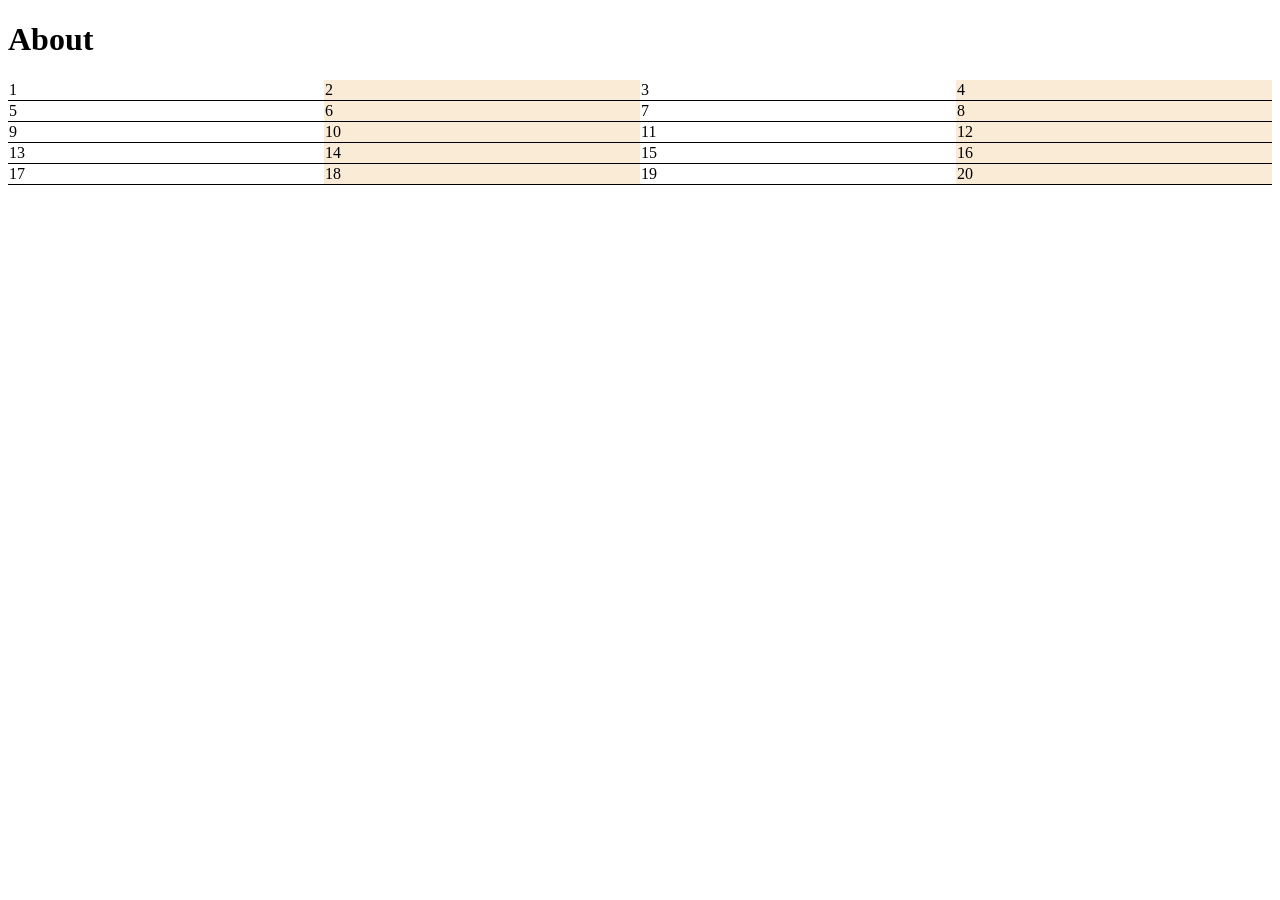
<file: about.html>
<!doctype html>
<html lang="en">
  <head>
    <meta charset="UTF-8" />
    <meta name="viewport" content="width=device-width, initial-scale=1.0" />
    <title>Changed</title>
    <style>
      table {
        width: 100%;
      }
      td:nth-child(even),
      th:nth-child(even) {
        background-color: antiquewhite;
      }
      table,
      td,
      th {
        border-collapse: collapse;
      }
      tr {
        border-bottom: 1px solid black;
      }
    </style>
  </head>
  <body>
    <h1>About</h1>
    <table>
      <tr>
        <td>1</td>
        <td>2</td>
        <td>3</td>
        <td>4</td>
      </tr>
      <tr>
        <td>5</td>
        <td>6</td>
        <td>7</td>
        <td>8</td>
      </tr>
      <tr>
        <td>9</td>
        <td>10</td>
        <td>11</td>
        <td>12</td>
      </tr>
      <tr>
        <td>13</td>
        <td>14</td>
        <td>15</td>
        <td>16</td>
      </tr>
      <tr>
        <td>17</td>
        <td>18</td>
        <td>19</td>
        <td>20</td>
      </tr>
    </table>
  </body>
</html>
</file>
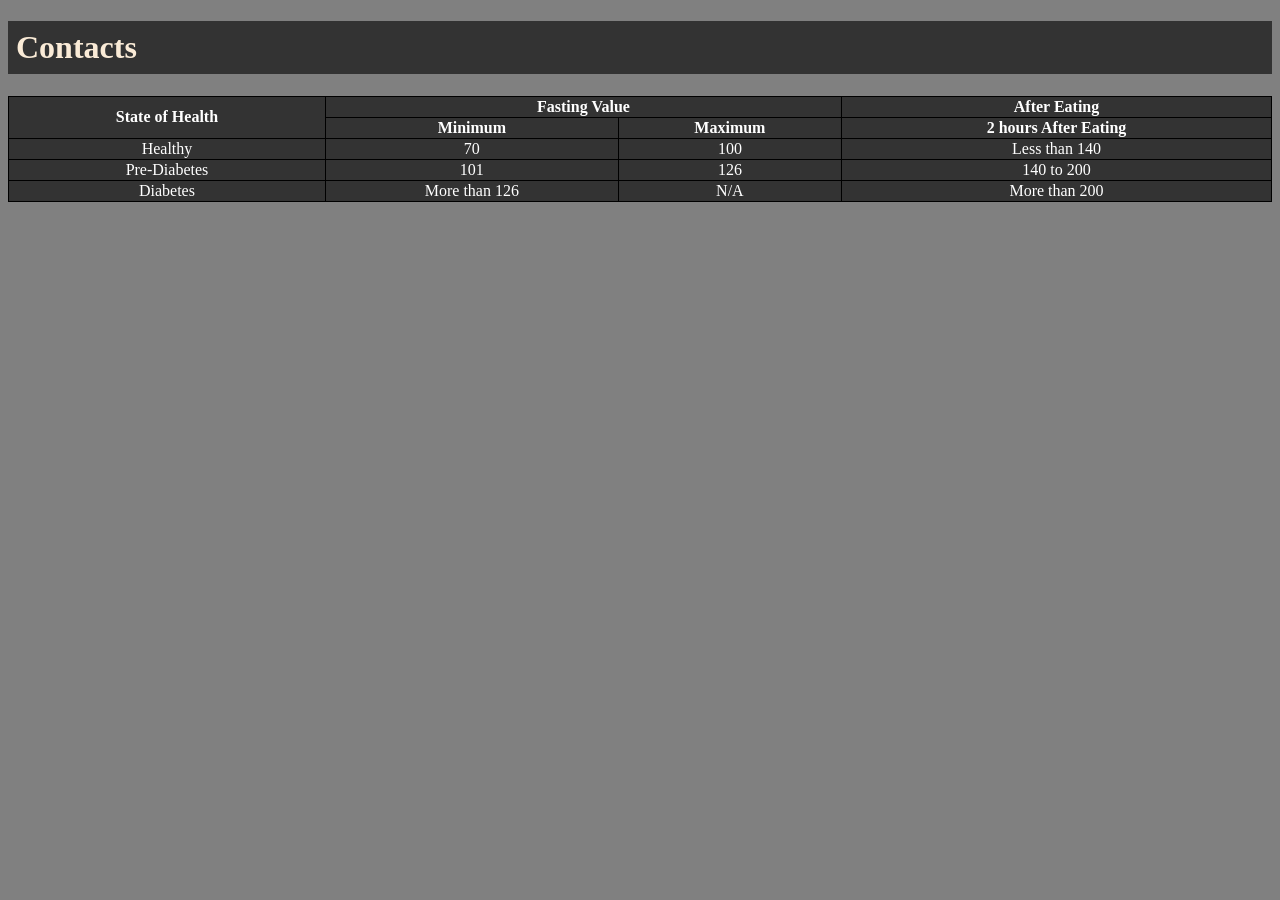
<file: contact.html>
<!doctype html>
<html lang="en">
  <head>
    <meta charset="UTF-8" />
    <meta name="viewport" content="width=device-width, initial-scale=1.0" />
    <title>Document</title>
  </head>
  <style>
    h1 {
      background-color: #333333;
      padding: 8px;
    }
    body {
      background-color: grey;
      color: antiquewhite;
    }
    table {
      width: 100%;
      height: 100%;
    }
    table {
      color: white;
      background-color: #333333;
      text-align: center;
    }
    table,
    th,
    td {
      border: 1px solid black;
      border-collapse: collapse;
    }
    td:hover,
    th:hover {
      background-color: antiquewhite;
    }
  </style>
  <body>
    <h1>Contacts</h1>
    <table>
      <tr>
        <th rowspan="2">State of Health</th>
        <th colspan="2">Fasting Value</th>
        <th>After Eating</th>
      </tr>
      <tr>
        <th>Minimum</th>
        <th>Maximum</th>
        <th>2 hours After Eating</th>
      </tr>
      <tr>
        <td>Healthy</td>
        <td>70</td>
        <td>100</td>
        <td>Less than 140</td>
      </tr>
      <tr>
        <td>Pre-Diabetes</td>
        <td>101</td>
        <td>126</td>
        <td>140 to 200</td>
      </tr>
      <tr>
        <td>Diabetes</td>
        <td>More than 126</td>
        <td>N/A</td>
        <td>More than 200</td>
      </tr>
    </table>
  </body>
</html>
</file>
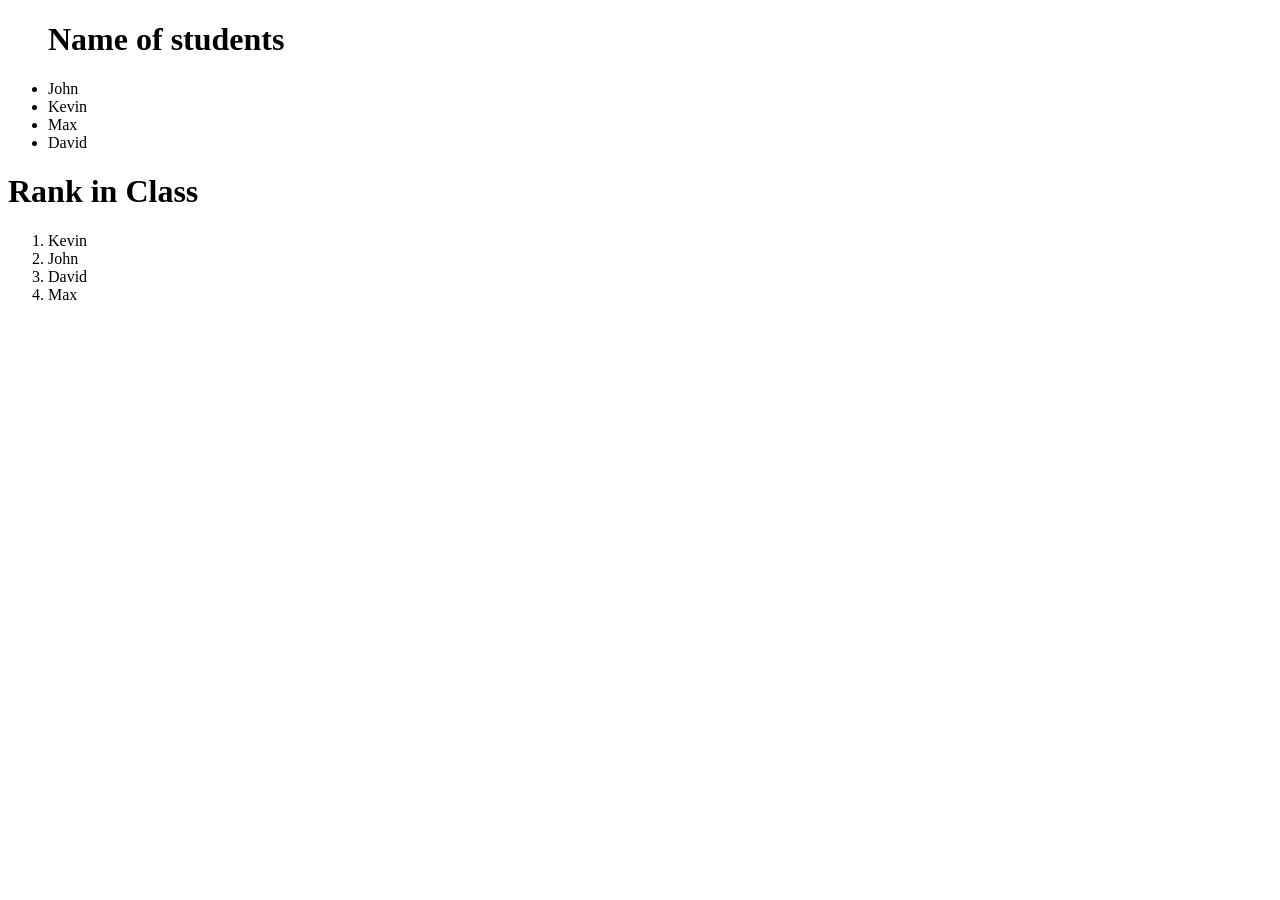
<file: day5.html>
<!doctype html>
<html lang="en">
  <head>
    <meta charset="UTF-8" />
    <meta name="viewport" content="width=device-width, initial-scale=1.0" />
    <title>Document</title>
  </head>
  <body>
    <ul>
      <h1>Name of students</h1>
      <li>John</li>
      <li>Kevin</li>
      <li>Max</li>
      <li>David</li>
    </ul>
    <h1>Rank in Class</h1>
    <ol>
      <li>Kevin</li>
      <li>John</li>
      <li>David</li>
      <li>Max</li>
    </ol>
  </body>
  <!-- <!doctype html>
<html lang="en">
  <head>
    <meta charset="UTF-8" />
    <meta name="viewport" content="width=device-width, initial-scale=1.0" />
    <title>Document</title>
  </head>
  <body>
    <h2>Sign Up</h2>
    <form action="#" method="post">
      <p>
        <label for="fullname">Full name:</label><br />
        <input type="text" id="fullname" name="fullname" required />
      </p>
      <p>
        <label for="email">Email:</label><br />
        <input type="email" id="email" name="email" required />
      </p>
      <p>
        <label for="password">Password:</label><br />
        <input type="password" id="password" name="password" required />
      </p>
      <p>
        Gender:<br />
        <label><input type="radio" name="gender" value="male" /> Male</label>
        <label
          ><input type="radio" name="gender" value="female" /> Female</label
        >
        <label><input type="radio" name="gender" value="other" /> Other</label>
      </p>
      <p>
        Hobbies:<br />
        <label
          ><input type="checkbox" name="hobby" value="reading" /> Reading</label
        >
        <label
          ><input type="checkbox" name="hobby" value="sports" /> Sports</label
        >
        <label
          ><input type="checkbox" name="hobby" value="music" /> Music</label
        >
      </p>
      <p>
        <button type="submit">Submit</button>
      </p>
    </form>

  </body>
</html>-->
<!-- <!doctype html>
<html lang="en">
  <head>
    <meta charset="UTF-8" />
    <meta name="viewport" content="width=device-width, initial-scale=1.0" />
    <title>Document</title>
  </head>
  <body>
    <header>
      <h1>Student License Form</h1>
    </header>
    <form>
      <label for="name">Name:</label><br />
      <input
        type="text"
        id="name"
        name="name"
        placeholder="Name"
        required
      /><br />
      <label for="uname">University Name:</label><br />
      <input type="text" id="uname" name="uname" /><br />
      <label for="uadd">University Address:</label><br />
      <input
        type="text"
        id="uadd"
        name="uadd"
        placeholder="Street Address"
        required
      /><br />
      <label for="stadd"></label>
      <input
        type="text"
        id="stadd"
        name="stadd"
        placeholder="Street Address Line 2"
      /><br />
      <label for="ct"></label>
      <input type="text" id="ct" name="ct" placeholder="City" required /><br />
      <label for="rgn"></label>
      <input
        type="text"
        id="rgn"
        name="rgn"
        placeholder="Region"
        required
      /><br />
      <label for="pcode"></label>
      <input
        type="Number"
        id="pcode"
        name="pcode"
        pattern="[0-9]{5}"
        placeholder="Postal/Zip Code"
      /><br />
      <label for="email">Student University Domain Email Address:</label><br />
      <input type="email" id="email" name="email" required /><br />
      <label for="ufn">University Phone No.:</label><br />
      <input
        type="number"
        id="ufn"
        name="ufn"
        pattern="[0-9]{3}-[0-9]{3}-[0-9]{4}"
        placeholder="###-###-####"
        required
      /><br />
      <label for="pname">Professor Name:</label><br />
      <input type="text" id="pname" name="pname" required /><br />
      <label for="pemail">Professor Email Address:</label><br />
      <input type="email" id="pemail" name="pemail" />
    </form>
  </body>
</html> -->
</html>
</file>
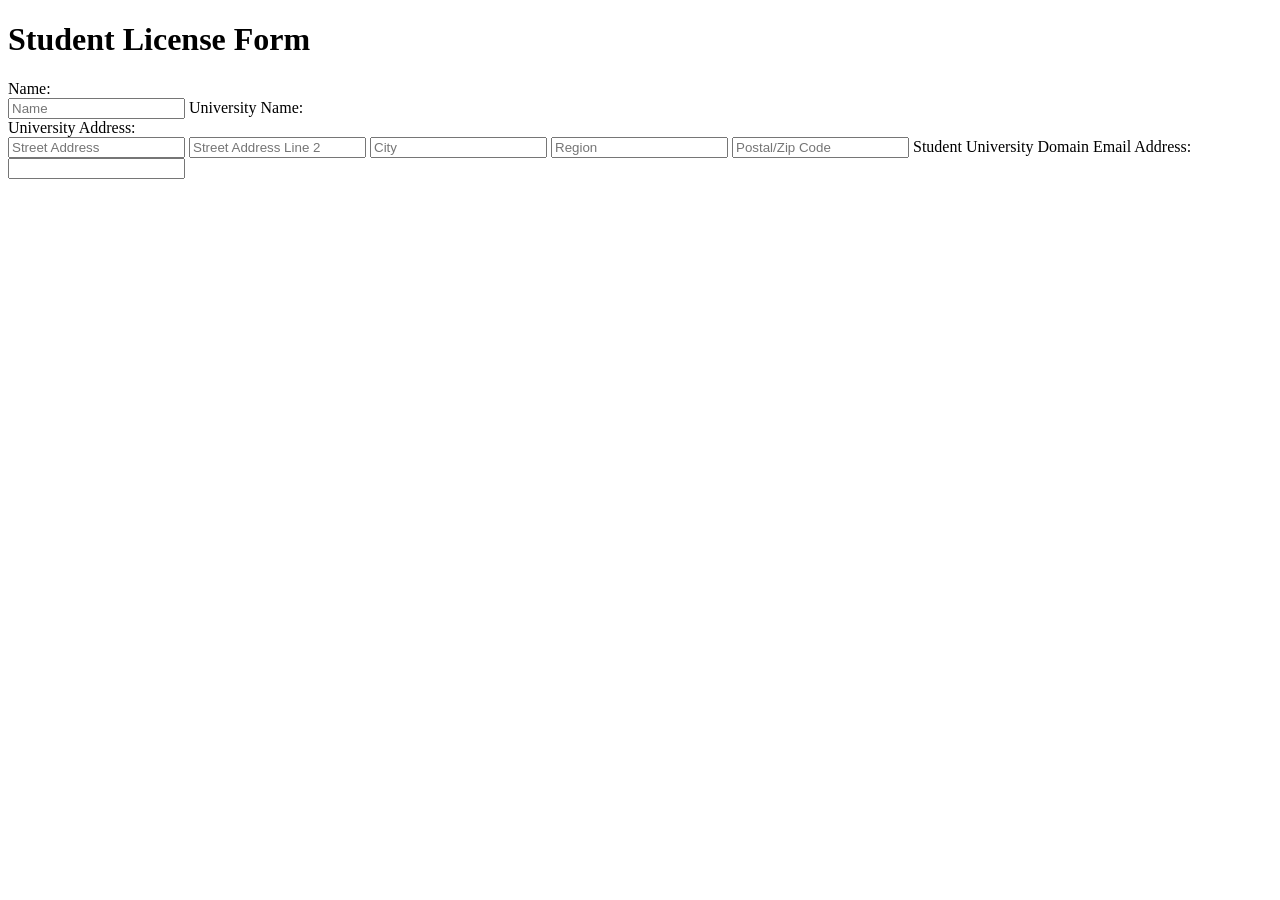
<file: Day7.html>
<!DOCTYPE html>
<html lang="en">
<head>
    <meta charset="UTF-8">
    <meta name="viewport" content="width=device-width, initial-scale=1.0">
    <title>Document</title>
</head>
<body>
    <header>
        <h1>Student License Form</h1>
    </header>
    <form>
        <label for="name">Name:</label><br>
        <input type="text" id="name" name="name" placeholder="Name" required>
        <label for="uname">University Name:</label><br>
        <label for="uadd">University Address:</label><br>
        <input type="text" id="uadd" name="uadd" placeholder="Street Address" required>
        <label for="stadd"></label>
        <input type="text" id="stadd" name="stadd" placeholder="Street Address Line 2">
        <label for="ct"></label>
        <input type="text" id="ct" name="ct" placeholder="City" required>
        <label for="rgn"></label>
        <input type="text" id="rgn" name="rgn" placeholder="Region" required>
        <label for="pcode"></label>
        <input type="Number" id="pcode" name="pcode" maxlength="5" placeholder="Postal/Zip Code">
        <University for="email">Student University Domain Email Address:</label><br>
        <input type="email" id="email" name="email" required>
    </form>
</body>
</html>
</file>
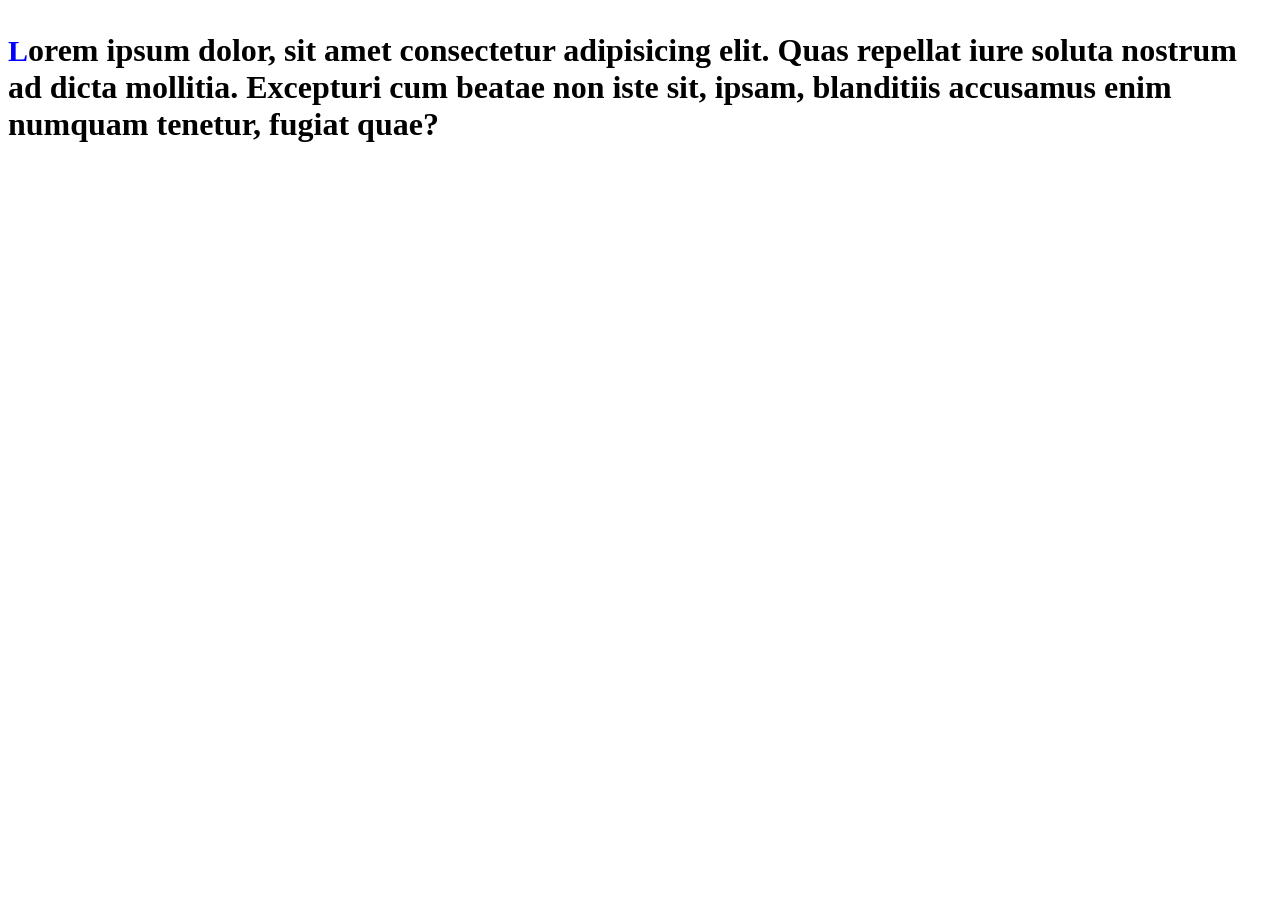
<file: Day8.html>
<!doctype html>
<html lang="en">
  <head>
    <meta charset="UTF-8" />
    <meta name="viewport" content="width=device-width, initial-scale=1.0" />
    <title>Document</title>
  </head>
  <link rel="stylesheet" href="index.css" />
  <body>
    <h1>
      <p>
        Lorem ipsum dolor, sit amet consectetur adipisicing elit. Quas repellat
        iure soluta nostrum ad dicta mollitia. Excepturi cum beatae non iste
        sit, ipsam, blanditiis accusamus enim numquam tenetur, fugiat quae?
      </p>
    </h1>
  </body>
</html>
</file>
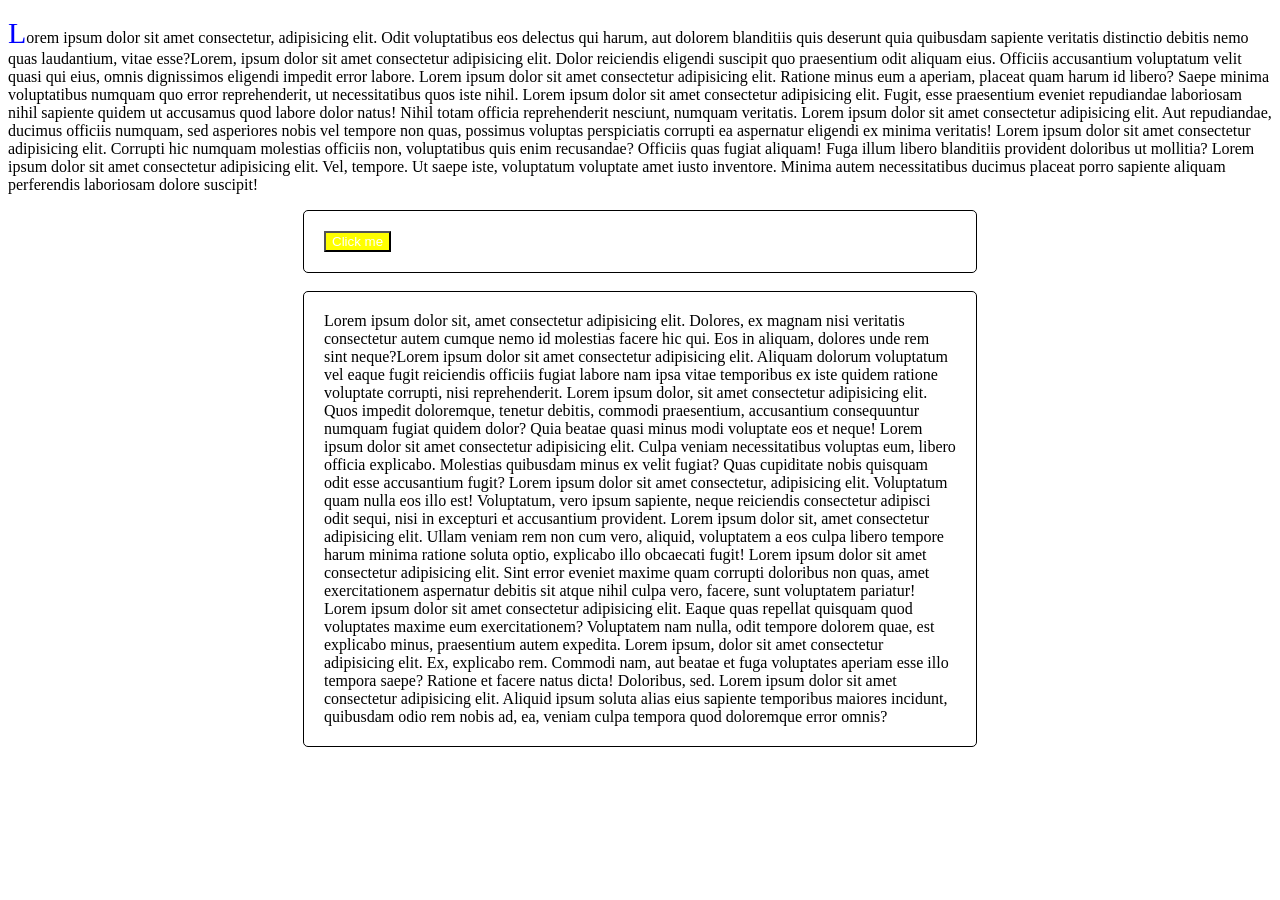
<file: day9.html>
<!doctype html>
<html lang="en">
  <head>
    <meta charset="UTF-8" />
    <meta name="viewport" content="width=device-width, initial-scale=1.0" />
    <title>Document</title>
  </head>
  <link rel="stylesheet" href="index.css" />
  <body>
    <p>
      Lorem ipsum dolor sit amet consectetur, adipisicing elit. Odit
      voluptatibus eos delectus qui harum, aut dolorem blanditiis quis deserunt
      quia quibusdam sapiente veritatis distinctio debitis nemo quas laudantium,
      vitae esse?Lorem, ipsum dolor sit amet consectetur adipisicing elit. Dolor
      reiciendis eligendi suscipit quo praesentium odit aliquam eius. Officiis
      accusantium voluptatum velit quasi qui eius, omnis dignissimos eligendi
      impedit error labore. Lorem ipsum dolor sit amet consectetur adipisicing
      elit. Ratione minus eum a aperiam, placeat quam harum id libero? Saepe
      minima voluptatibus numquam quo error reprehenderit, ut necessitatibus
      quos iste nihil. Lorem ipsum dolor sit amet consectetur adipisicing elit.
      Fugit, esse praesentium eveniet repudiandae laboriosam nihil sapiente
      quidem ut accusamus quod labore dolor natus! Nihil totam officia
      reprehenderit nesciunt, numquam veritatis. Lorem ipsum dolor sit amet
      consectetur adipisicing elit. Aut repudiandae, ducimus officiis numquam,
      sed asperiores nobis vel tempore non quas, possimus voluptas perspiciatis
      corrupti ea aspernatur eligendi ex minima veritatis! Lorem ipsum dolor sit
      amet consectetur adipisicing elit. Corrupti hic numquam molestias officiis
      non, voluptatibus quis enim recusandae? Officiis quas fugiat aliquam! Fuga
      illum libero blanditiis provident doloribus ut mollitia? Lorem ipsum dolor
      sit amet consectetur adipisicing elit. Vel, tempore. Ut saepe iste,
      voluptatum voluptate amet iusto inventore. Minima autem necessitatibus
      ducimus placeat porro sapiente aliquam perferendis laboriosam dolore
      suscipit!
    </p>
    <div>
      <button>Click me</button>
    </div>
    <br />
    <div id="i">
      Lorem ipsum dolor sit, amet consectetur adipisicing elit. Dolores, ex
      magnam nisi veritatis consectetur autem cumque nemo id molestias facere
      hic qui. Eos in aliquam, dolores unde rem sint neque?Lorem ipsum dolor sit
      amet consectetur adipisicing elit. Aliquam dolorum voluptatum vel eaque
      fugit reiciendis officiis fugiat labore nam ipsa vitae temporibus ex iste
      quidem ratione voluptate corrupti, nisi reprehenderit. Lorem ipsum dolor,
      sit amet consectetur adipisicing elit. Quos impedit doloremque, tenetur
      debitis, commodi praesentium, accusantium consequuntur numquam fugiat
      quidem dolor? Quia beatae quasi minus modi voluptate eos et neque! Lorem
      ipsum dolor sit amet consectetur adipisicing elit. Culpa veniam
      necessitatibus voluptas eum, libero officia explicabo. Molestias quibusdam
      minus ex velit fugiat? Quas cupiditate nobis quisquam odit esse
      accusantium fugit? Lorem ipsum dolor sit amet consectetur, adipisicing
      elit. Voluptatum quam nulla eos illo est! Voluptatum, vero ipsum sapiente,
      neque reiciendis consectetur adipisci odit sequi, nisi in excepturi et
      accusantium provident. Lorem ipsum dolor sit, amet consectetur adipisicing
      elit. Ullam veniam rem non cum vero, aliquid, voluptatem a eos culpa
      libero tempore harum minima ratione soluta optio, explicabo illo obcaecati
      fugit! Lorem ipsum dolor sit amet consectetur adipisicing elit. Sint error
      eveniet maxime quam corrupti doloribus non quas, amet exercitationem
      aspernatur debitis sit atque nihil culpa vero, facere, sunt voluptatem
      pariatur! Lorem ipsum dolor sit amet consectetur adipisicing elit. Eaque
      quas repellat quisquam quod voluptates maxime eum exercitationem?
      Voluptatem nam nulla, odit tempore dolorem quae, est explicabo minus,
      praesentium autem expedita. Lorem ipsum, dolor sit amet consectetur
      adipisicing elit. Ex, explicabo rem. Commodi nam, aut beatae et fuga
      voluptates aperiam esse illo tempora saepe? Ratione et facere natus dicta!
      Doloribus, sed. Lorem ipsum dolor sit amet consectetur adipisicing elit.
      Aliquid ipsum soluta alias eius sapiente temporibus maiores incidunt,
      quibusdam odio rem nobis ad, ea, veniam culpa tempora quod doloremque
      error omnis?
    </div>
  </body>
</html>
</file>
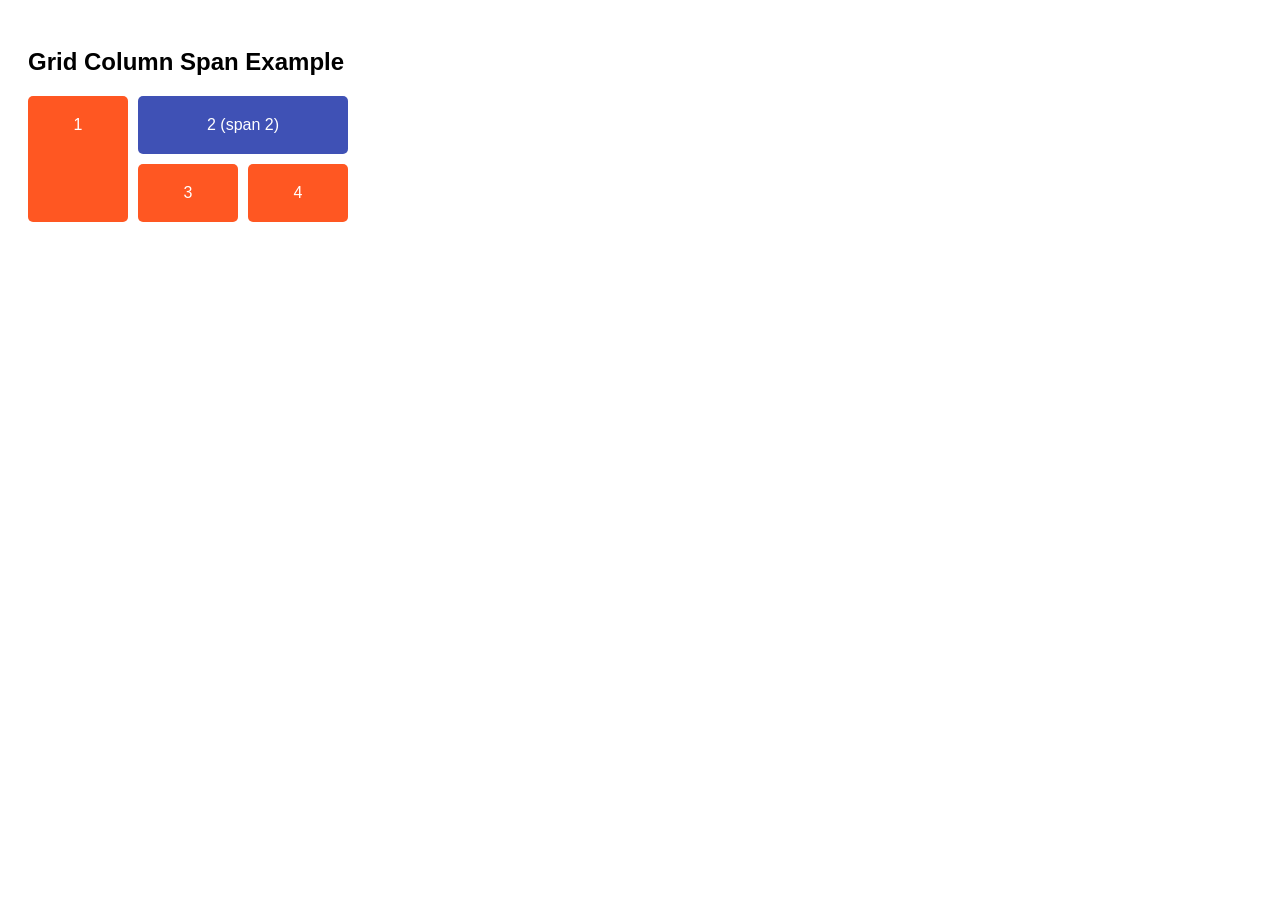
<file: gird-col-span.html>
<!doctype html>
<html lang="en">
  <head>
    <meta charset="UTF-8" />
    <title>Grid Column Span Example</title>

    <style>
      body {
        font-family: Arial;
        padding: 20px;
      }

      .container {
        display: grid;
        grid-template-columns: 100px 100px 100px;
        gap: 10px;
      }

      .item {
        background-color: #ff5722;
        color: white;
        padding: 20px;
        text-align: center;
        border-radius: 5px;
      }

      .wide {
        grid-column: span 2;
        background-color: #3f51b5;
      }
    .wides {
        grid-row: span 2;
        background-color: #ff5722;
    }
    </style>
  </head>
  <body>
    <h2>Grid Column Span Example</h2>

    <div class="container">
      <div class="item wides">1</div>
      <div class="item wide">2 (span 2)</div>
      <div class="item">3</div>
      <div class="item">4</div>
    </div>
  </body>
</html>
</file>
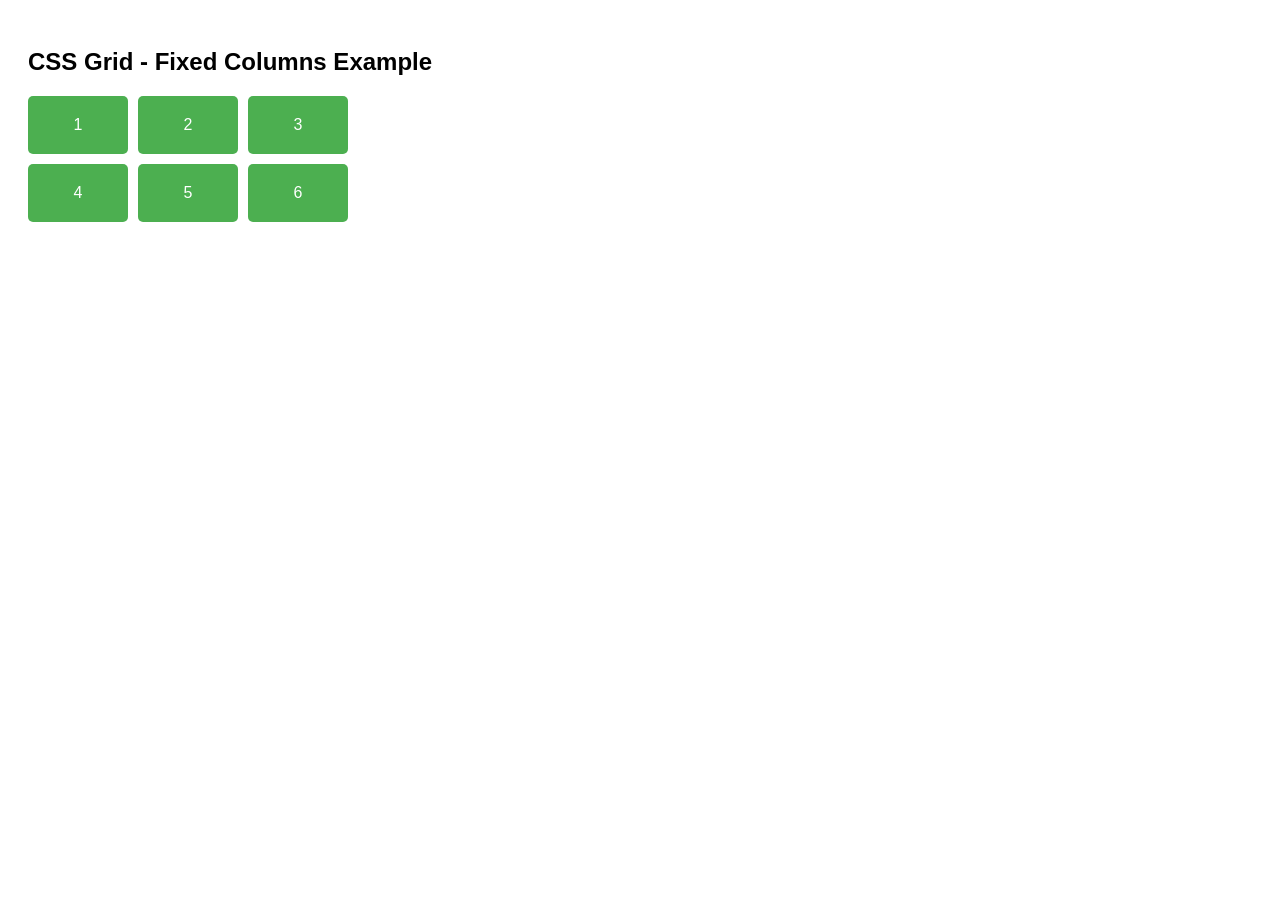
<file: gird-template-colums.html>
<!doctype html>
<html lang="en">
  <head>
    <meta charset="UTF-8" />
    <title>Grid Example</title>

    <style>
      body {
        font-family: Arial, sans-serif;
        padding: 20px;
      }

      .container {
        display: grid;
        grid-template-columns: 100px 100px 100px;
        gap: 10px;
      }

      .item {
        background-color: #4caf50;
        color: white;
        padding: 20px;
        text-align: center;
        border-radius: 5px;
      }
    </style>
  </head>
  <body>
    <h2>CSS Grid - Fixed Columns Example</h2>

    <div class="container">
      <div class="item">1</div>
      <div class="item">2</div>
      <div class="item">3</div>
      <div class="item">4</div>
      <div class="item">5</div>
      <div class="item">6</div>
    </div>
  </body>
</html>
</file>
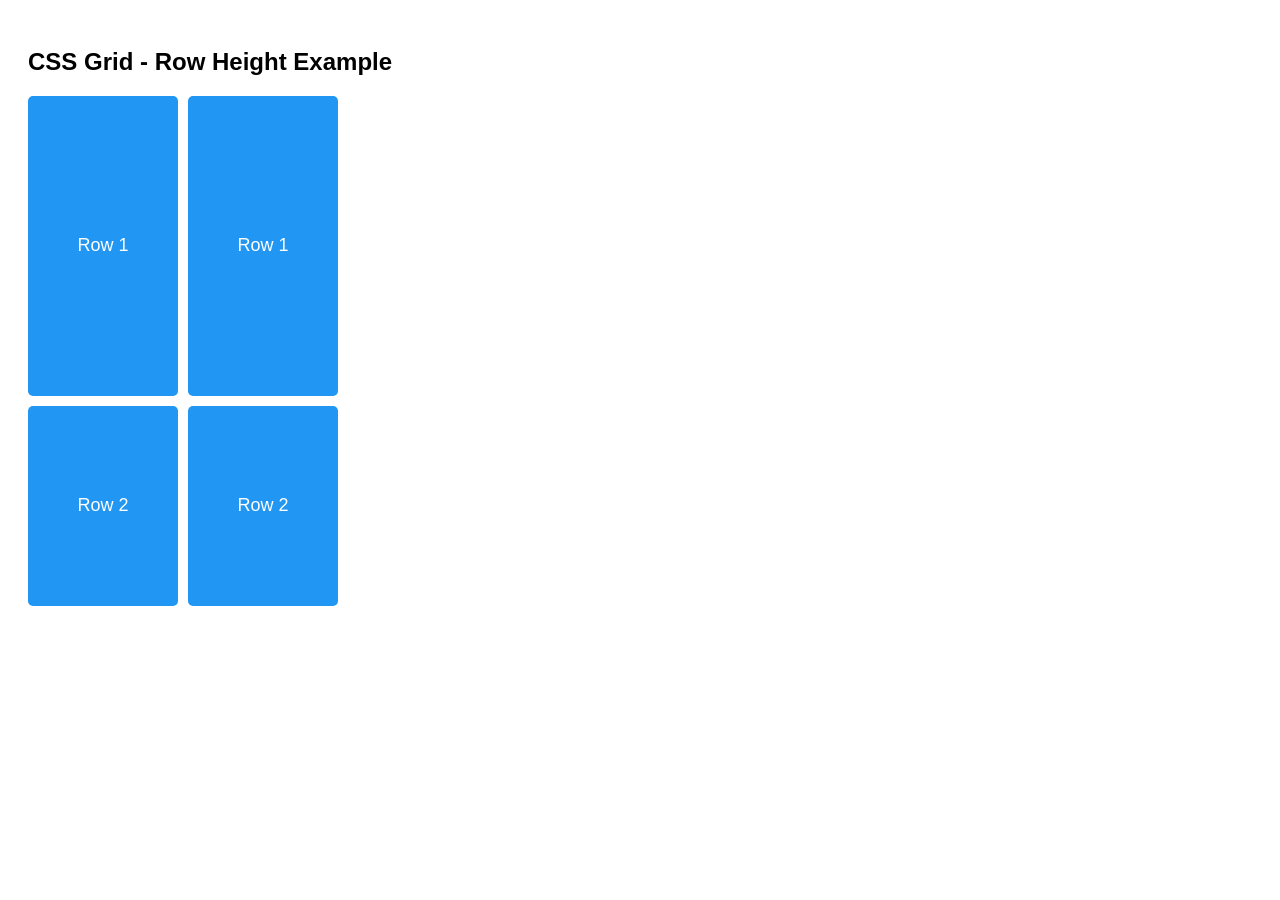
<file: grid-template-rows.html>
<!doctype html>
<html lang="en">
  <head>
    <meta charset="UTF-8" />
    <title>Grid Rows Example</title>

    <style>
      body {
        font-family: Arial, sans-serif;
        padding: 20px;
      }

      .container {
        display: grid;
        grid-template-rows: 300px 200px;
        grid-template-columns: 150px 150px; 
        gap: 10px;
      }

      .item {
        background-color: #2196f3;
        color: white;
        display: flex;
        align-items: center;
        justify-content: center;
        font-size: 18px;
        border-radius: 5px;
      }
    </style>
  </head>
  <body>
    <h2>CSS Grid - Row Height Example</h2>

    <div class="container">
      <div class="item">Row 1</div>
      <div class="item">Row 1</div>
      <div class="item">Row 2</div>
      <div class="item">Row 2</div>
    </div>
  </body>
</html>
</file>
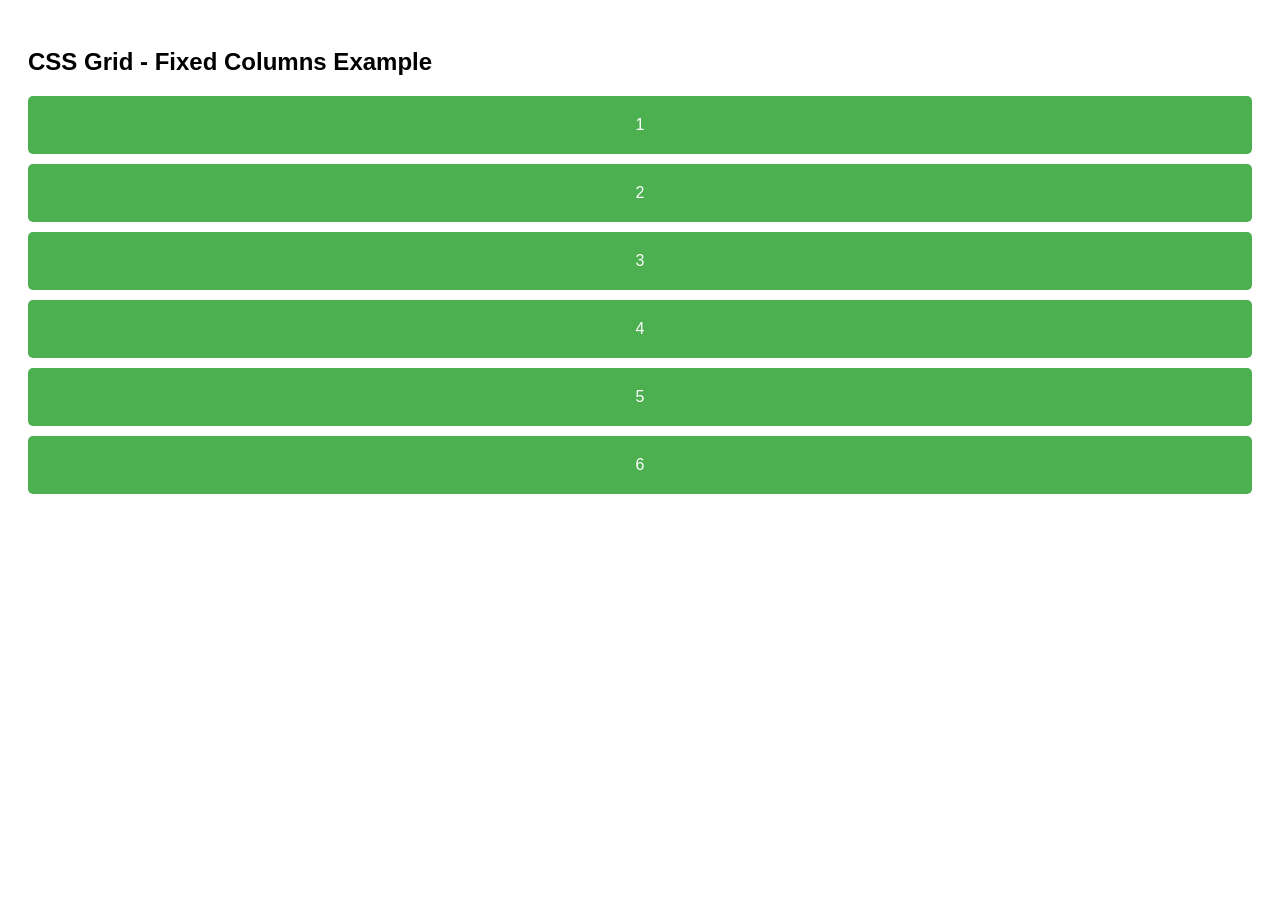
<file: gridGap.html>
<!doctype html>
<html lang="en">
  <head>
    <meta charset="UTF-8" />
    <title>Grid Example</title>

    <style>
      body {
        font-family: Arial, sans-serif;
        padding: 20px;
      }

      .container {
        display: grid;
        gap: 10px;
      }

      .item {
        background-color: #4caf50;
        color: white;
        padding: 20px;
        text-align: center;
        border-radius: 5px;
      }
    </style>
  </head>
  <body>
    <h2>CSS Grid - Fixed Columns Example</h2>

    <div class="container">
      <div class="item">1</div>
      <div class="item">2</div>
      <div class="item">3</div>
      <div class="item">4</div>
      <div class="item">5</div>
      <div class="item">6</div>
    </div>
  </body>
</html>
</file>
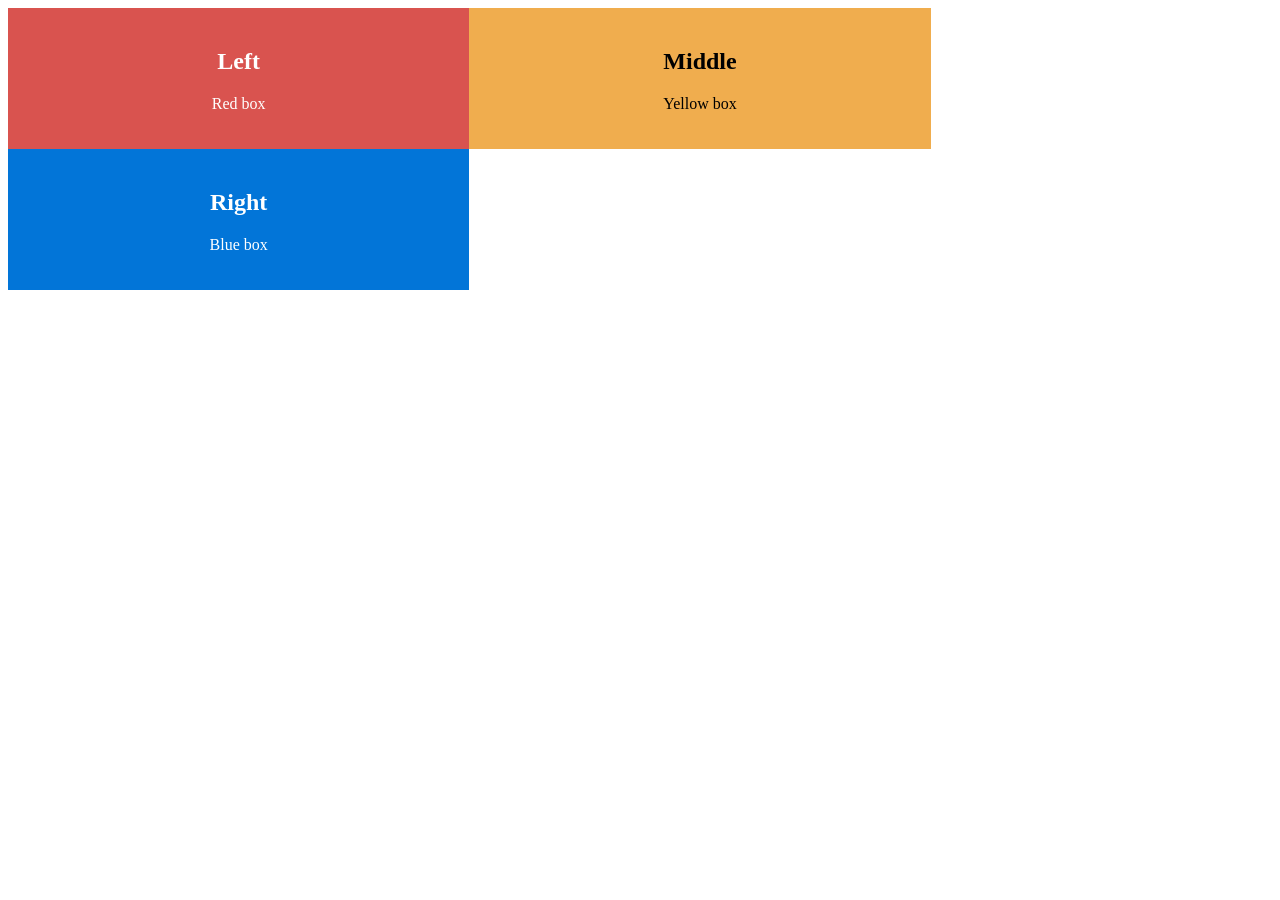
<file: news.html>
<!doctype html>
<html lang="en">
  <head>
    <meta charset="UTF-8" />
    <meta name="viewport" content="width=device-width, initial-scale=1.0" />
    <title>Document</title>
  </head>
  <style>
    .left,
    .middle,
    .right {
      float: left;
      width: 33.3333%;
      padding: 20px;
      text-align: center;
    }
    .left {
      background-color: #d9534f;
      color: #ffffff;
    }
    .middle {
      background-color: #f0ad4e;
      color: #000000;
    }
    .right {
      background-color: #0275d8;
      color: #ffffff;
    }

    @media only screen and (max-width: 640px) {
      .left,
      .middle,
      .right {
        width: 100%;
        float: none;
      }
    }
  </style>
  <body>
    <div style="overflow: auto">
      <div class="left">
        <h2>Left</h2>
        <p>Red box</p>
      </div>
      <div class="middle">
        <h2>Middle</h2>
        <p>Yellow box</p>
      </div>
      <div class="right">
        <h2>Right</h2>
        <p>Blue box</p>
      </div>
    </div>
  </body>
</html>
</file>
<file: index.css>
::selection {
  background-color: yellow;
  color: red;
}
p::first-letter {
  font-size: 30px;
  color: blue;
}
button {
  background-color: yellow;
  color: white;
  margin: auto;
  &:hover {
    background-color: blue;
    color: black;
    width: 500px;
  }
}
div {
  width: 50%;
  margin: auto;
  border: 1px solid black;
  padding: 20px;
  border-radius: 5px;
}
#i {
  border: 1px doubledashed black;
}
</file>
